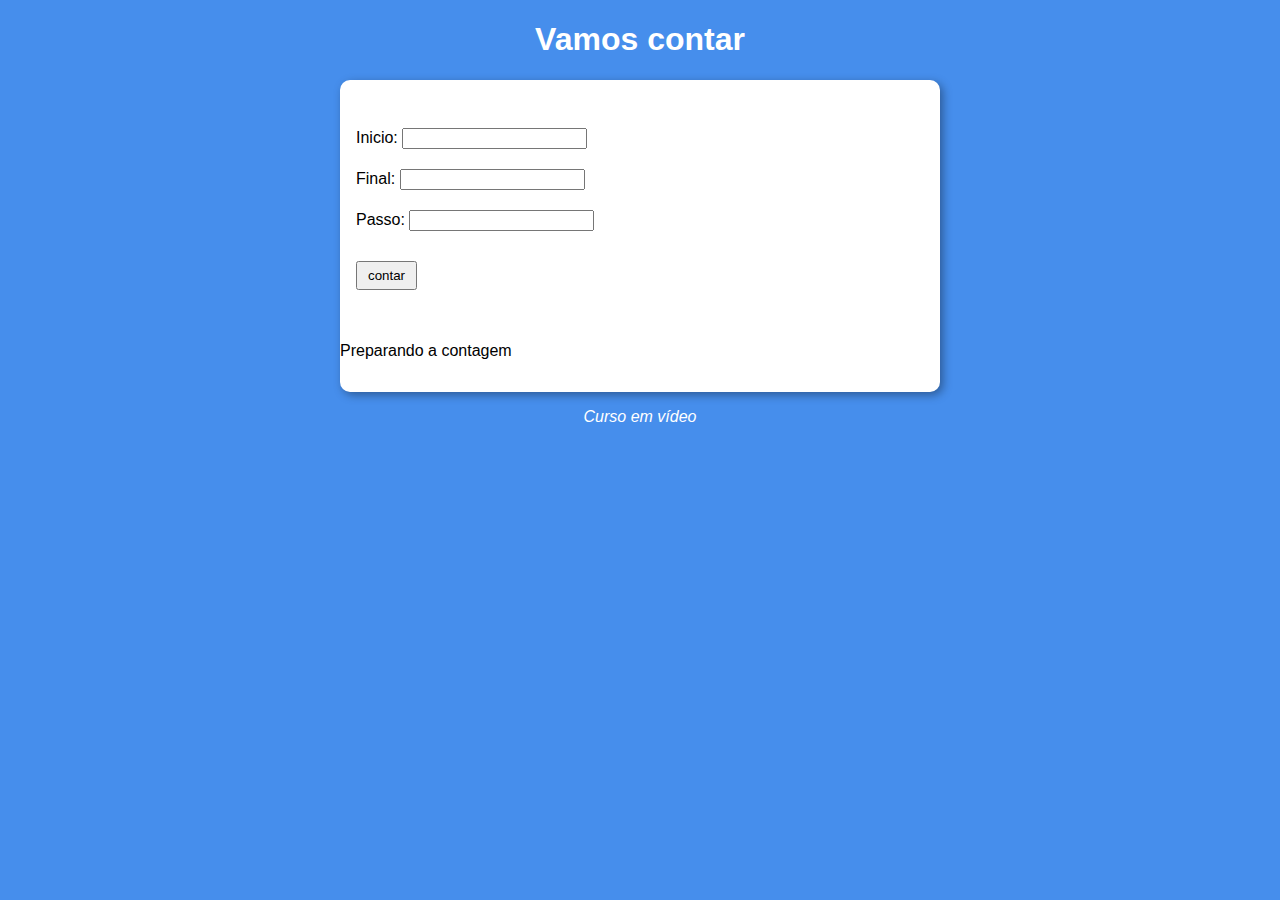
<file: EXERCICIO 1 - REPETIÇÕES/index.html>
<!DOCTYPE html>
<html lang="pt-br">
<head>
  <meta charset="UTF-8">
  <meta http-equiv="X-UA-Compatible" content="IE=edge">
  <meta name="viewport" content="width=device-width, initial-scale=1.0">
  <link rel="stylesheet" href="style.css"> 
  <title>Hora do Dia</title>
</head>
<body>
    <header>
      <h1>Vamos contar</h1>
    </header>

    <section>
      <div class="formulario">
        <label for="num1">Inicio:</label>
        <input type="number" id="inicio" required><br>
        <label for="num2">Final:</label>
        <input type="number" id="fim" required><br>
        <label for="passo">Passo:</label>
        <input type="number" id="passo" required><br>
        <input type="button" id="contar" value="contar" onclick="contador()">
      </div>
      <div id="resultado">Preparando a contagem
      </div>
      
    </section>

    <footer>
      <p><copy>Curso em vídeo</copy></p>
    </footer>

    <script src="script.js"></script>
</body>
</html>
</file>
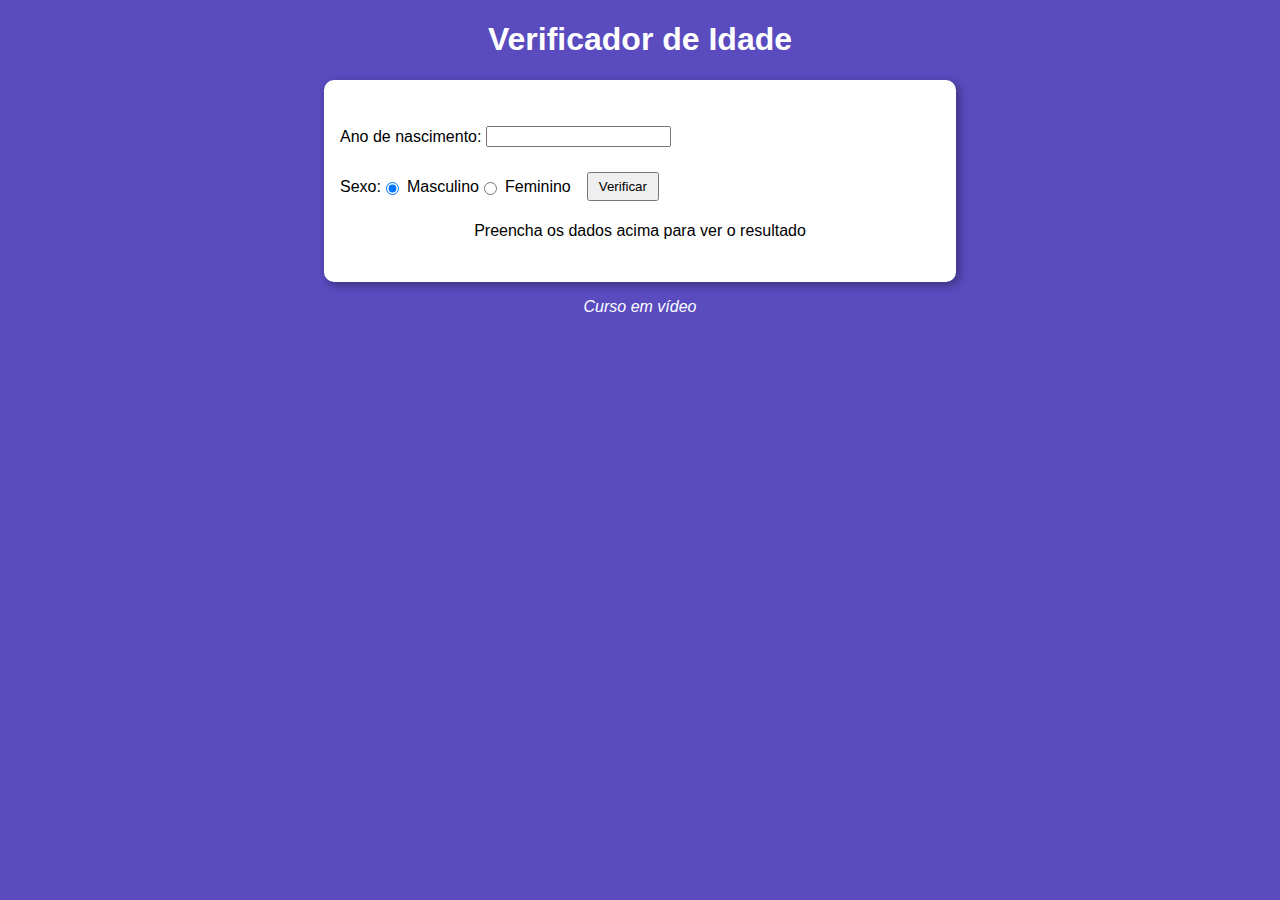
<file: EXERCICIO 2 - CONDIÇÃO/index.html>
<!DOCTYPE html>
<html lang="pt-br">
<head>
  <meta charset="UTF-8">
  <meta http-equiv="X-UA-Compatible" content="IE=edge">
  <meta name="viewport" content="width=device-width, initial-scale=1.0">
  <link rel="stylesheet" href="style.css"> 
  <title>Verificar idade</title>
</head>
<body>
    <header>
      <h1>Verificador de Idade</h1>
    </header>

    <section>
      <div>
        <form class="input_ano">
          <p>Ano de nascimento: </p>
          <input type="number" id="txtano" name="ano">
        </form> 
        <form class="input_sexo">
          <p>Sexo: </p>
          <input type="radio" id="masc" name="radsex" checked> 
          <label for="masc">Masculino</label>
          <input type="radio" id="femi" name="radsex">
          <label for="femi">Feminino</label>
          <input type="button" value="Verificar" id="button" onclick="verificar()">
          </form>
      </div>
      <div id="resultado">Preencha os dados acima para ver o resultado

      </div>
    </section>


    <footer>
      <p><copy>Curso em vídeo</copy></p>
    </footer>

    <script src="script.js"></script>
</body>
</html>
</file>
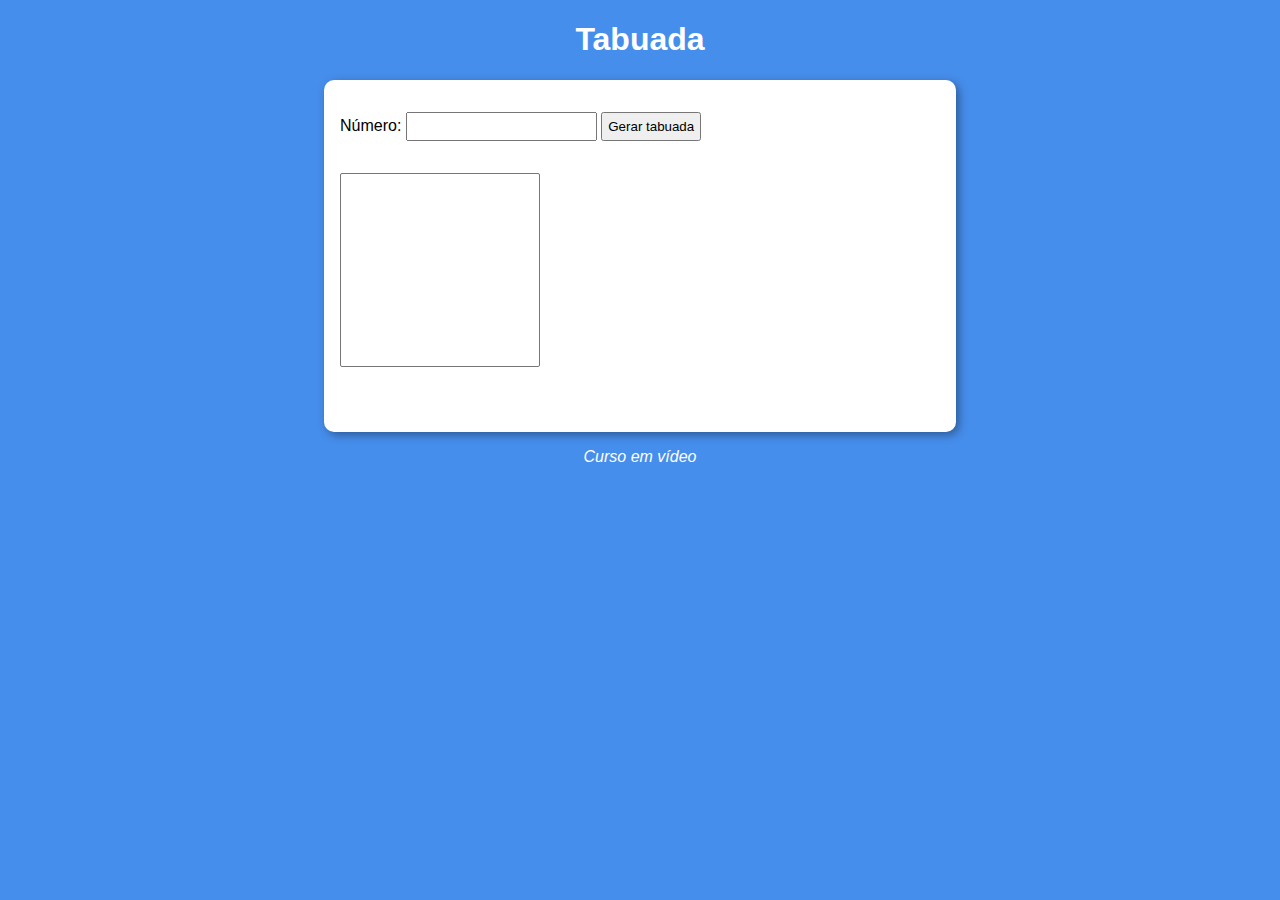
<file: EXERCICIO 2 - REPETIÇÃO/index.html>
<!DOCTYPE html>
<html lang="pt-br">
<head>
  <meta charset="UTF-8">
  <meta http-equiv="X-UA-Compatible" content="IE=edge">
  <meta name="viewport" content="width=device-width, initial-scale=1.0">
  <link rel="stylesheet" href="style.css"> 
  <title>Hora do Dia</title>
</head>
<body>
    <header>
      <h1>Tabuada</h1>
    </header>

    <section>
      <div id="formulario">
          <label for="number">Número: </label>
          <input type="number" id="numero">
          <input type="button" value="Gerar tabuada" onclick="tabuada()" id="botao">
      </div>
      <div id="tabuada">
        <select name="tabuada" id="lista" size="10">
        </select>

      </div>
    </section>

    <footer>
      <p><copy>Curso em vídeo</copy></p>
    </footer>

    <script src="script.js"></script>
</body>
</html>
</file>
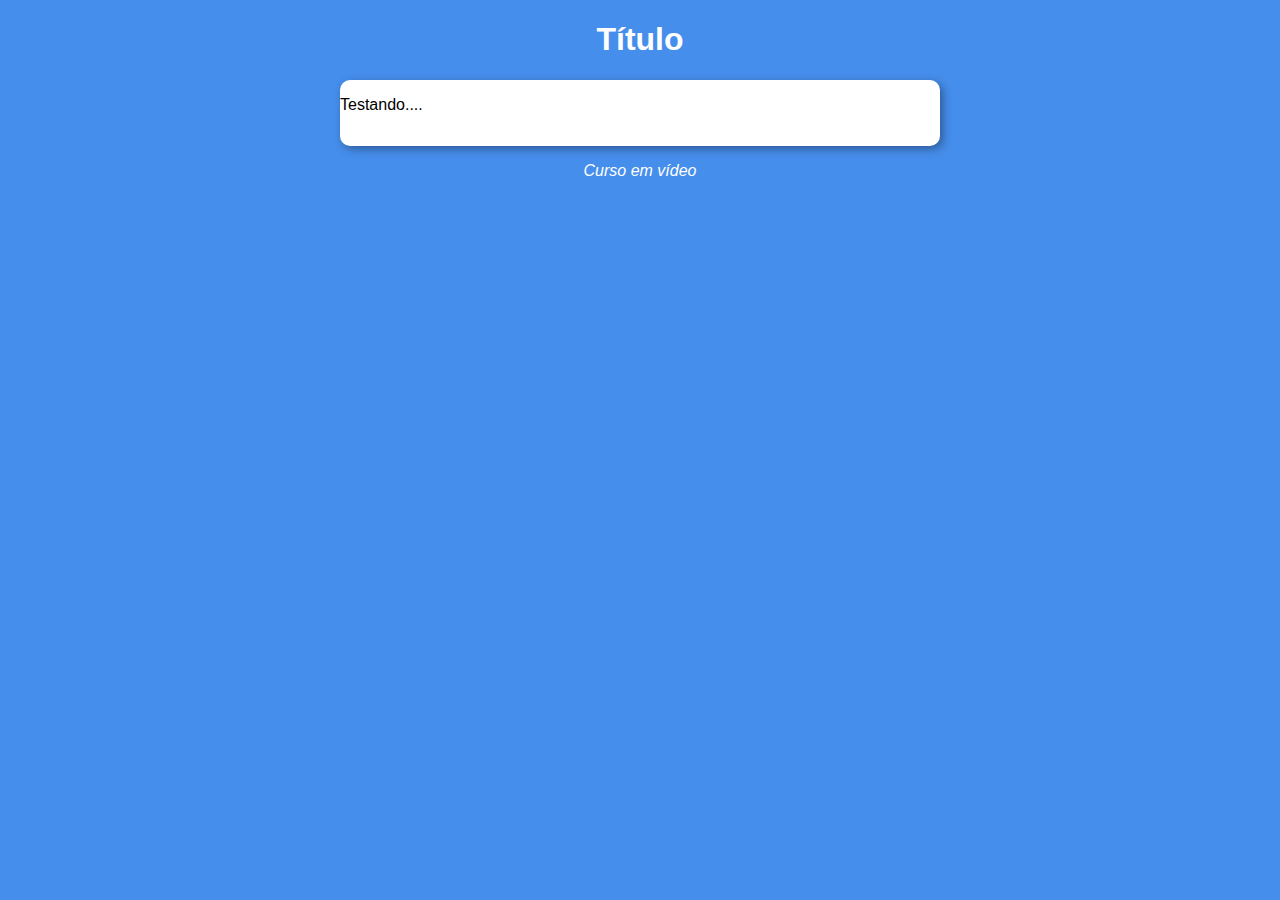
<file: modelo/index.html>
<!DOCTYPE html>
<html lang="pt-br">
<head>
  <meta charset="UTF-8">
  <meta http-equiv="X-UA-Compatible" content="IE=edge">
  <meta name="viewport" content="width=device-width, initial-scale=1.0">
  <link rel="stylesheet" href="style.css"> 
  <title>Hora do Dia</title>
</head>
<body>
    <header>
      <h1>Título</h1>
    </header>

    <section>
      <div>
        Testando....
      </div>
      <div></div>
    </section>

    <footer>
      <p><copy>Curso em vídeo</copy></p>
    </footer>

    <script src="script.js"></script>
</body>
</html>
</file>
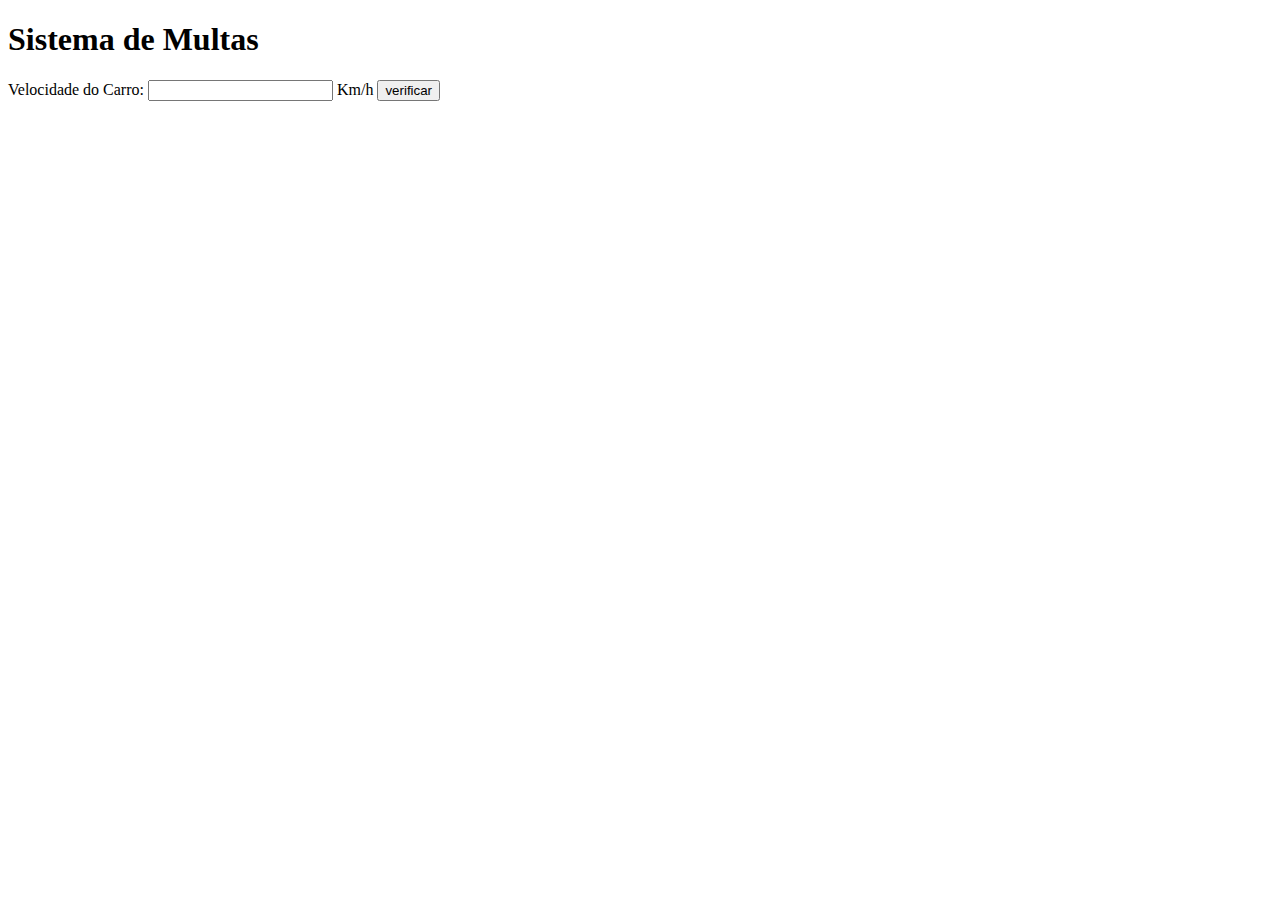
<file: Aula 11 - Condição 1/ex003.html>
<!DOCTYPE html>
<html lang="pt-br">
<head>
  <meta charset="UTF-8">
  <meta http-equiv="X-UA-Compatible" content="IE=edge">
  <meta name="viewport" content="width=device-width, initial-scale=1.0">
  <title>Document</title>
</head>
<body>
    <h1>Sistema de Multas</h1>
    Velocidade do Carro: <input type="number" name="txtvel" id="txtvel"> Km/h
    <input type="button" value="verificar" onclick="calcular()">
    <div id="resultado"></div>

    <script>

      function calcular() {
        var txtv = document.getElementById('txtvel');
        var resultado = document.querySelector('div#resultado');
        var velocidade = Number(txtv.value);
        resultado.innerHTML = `<p>Sua velocidade atual é de <strong>${velocidade}Km/h</strong></p>`;

        if (velocidade > 60) {
          resultado.innerHTML += `Você está <strong>MULTADO!</strong>`;
        } else {
          resultado.innerHTML += `Sem multas, o trânsito precisa de mais pessoas como você!`;
        }

        resultado.innerHTML += `<p>Dirija sempre com o cinto de segurança</p>`;
      }



    </script>
</body>
</html>
</file>
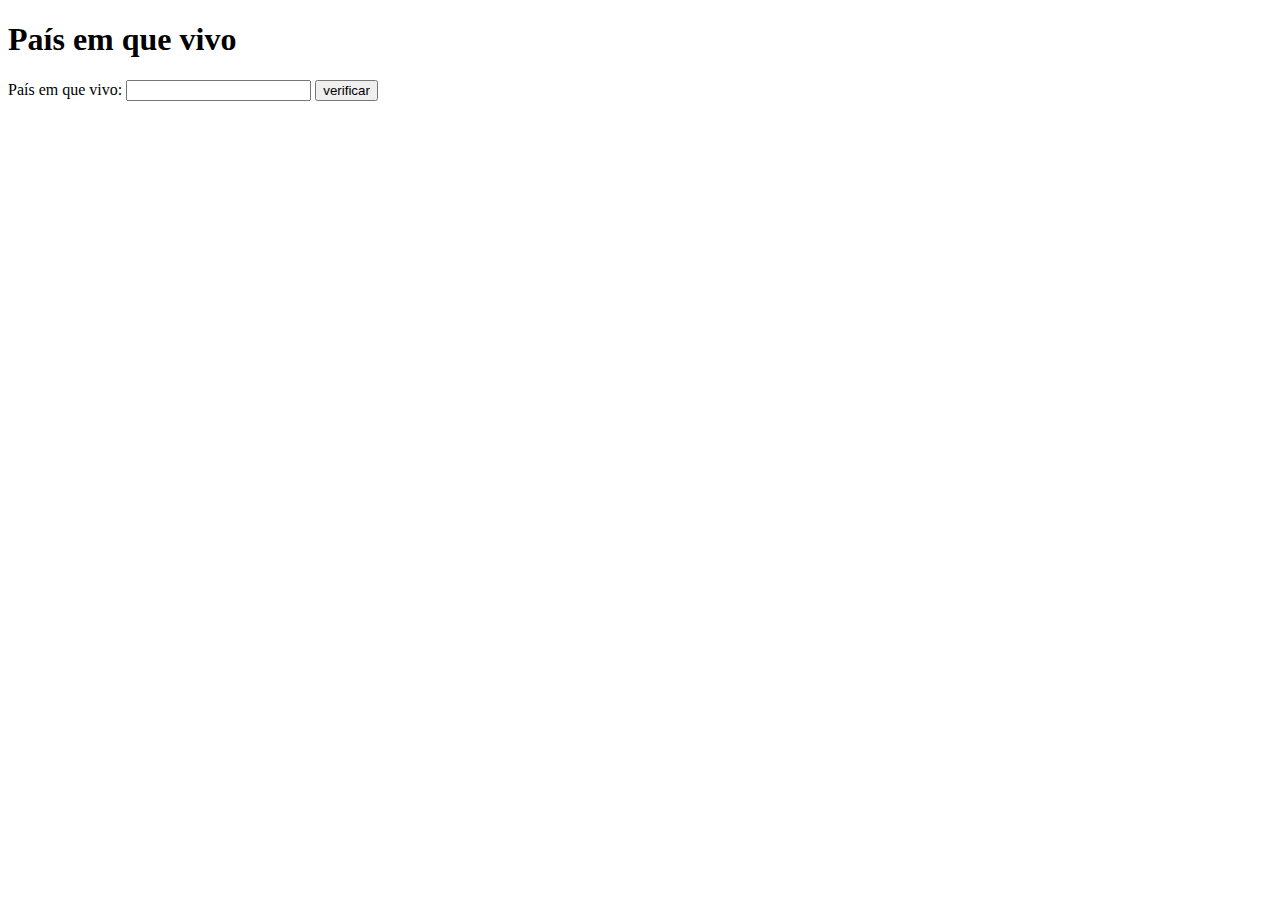
<file: Aula 11 - Condição 1/ex004.html>
<!DOCTYPE html>
<html lang="pt-br">
<head>
  <meta charset="UTF-8">
  <meta http-equiv="X-UA-Compatible" content="IE=edge">
  <meta name="viewport" content="width=device-width, initial-scale=1.0">
  <title>Document</title>
</head>
<body>
  <h1>País em que vivo</h1>
  País em que vivo: <input type="text" name="country" id="country">
  <input type="button" value="verificar" onclick="verificarPaís()"><br><br>

  <div id="mensagem"></div>

  <script>

    function verificarPaís() {
      var meuPais = window.document.getElementById('country');
      var mensagem = window.document.getElementById('mensagem');
      var resposta = meuPais.value;

      mensagem.innerHTML = `Você mora no ${resposta}`;

      if (resposta == 'Brasil') {
        mensagem.innerHTML += `<p><strong>Arruma um jeito de se mudar dessa merda, irmão!</strong></p>`
        mensagem.style.color = "green";
      } else {
          mensagem.innerHTML += `<p>Curta a vida e os preços justos!</p>`
        }
      }


  </script>
  
</body>
</html>
</file>
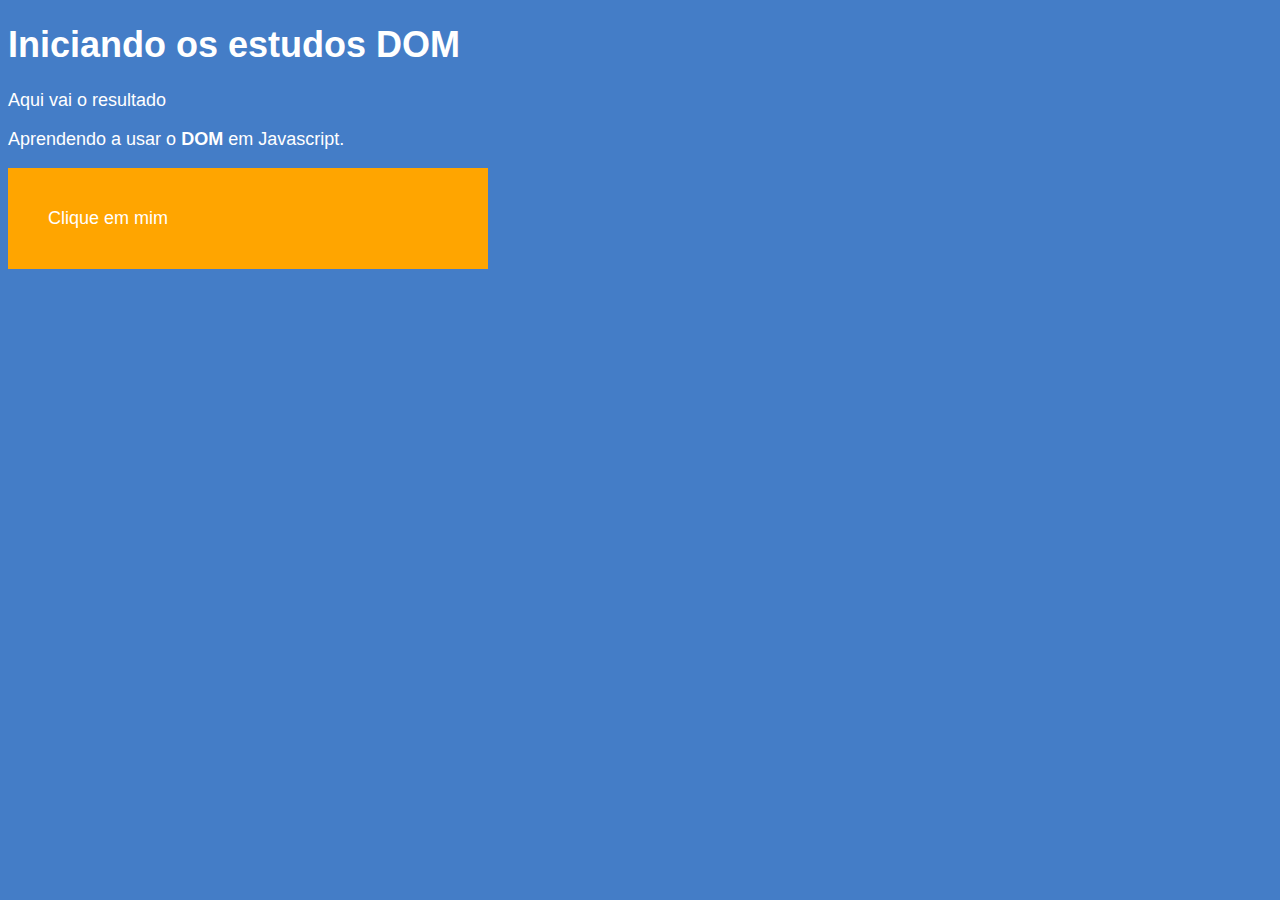
<file: Aula 9 e 10 DOM/01/aula01.html>
<!DOCTYPE html>
<html lang="pt-br">
<head>
  <meta charset="UTF-8">
  <meta http-equiv="X-UA-Compatible" content="IE=edge">
  <meta name="viewport" content="width=device-width, initial-scale=1.0">
  <title>DOM</title>
  <style>

    body {
      background: rgb(68,125,199);
      color: white;
      font-size: 1.125em;
      font-family: Arial, Helvetica, sans-serif;
    }
  </style>
</head>
<body>
  <h1>Iniciando os estudos DOM</h1>
  <p>Aqui vai o resultado</p>
  <p>Aprendendo a usar o <strong>DOM</strong> em Javascript.</p>
  <div id="msg">Clique em mim</div>


  <script>
      var corpo = window.document.body;
      var p1 = window.document.getElementsByTagName('p')[0]; // seleciona o primeiro p
      //window.document.write('Está escrito assim: ' + p1.innerText); // exibe texto dentro do primeiro páragrafo.
      //p1.style.color ="red"; // deixa o primeiro p com cor vermelha
      //window.document.write(p1.innerHTML);

    // COMENTÁRIO 2 


      /* por ID var d = window.document.getElementById('msg'); // seleciona por ID
      d.style.background ='green';  // define cor de fundo da div
      d.innerText = 'Aguardando...'// ou window.document.getElementsById('msg').innerText = 'Aguardando...' */

      /* por NAME var d = window.document.getElementsByName('msg')[0];
      d.innerText = 'Olá';  */

      var d = window.document.querySelector('div#msg') // quando for id uso #nome da classe e quando for classe uso .nomedaclasse

      d.style.color ='white'
      d.style.background =' orange';
      d.style.padding ='40px'
      d.style.width = '400px'
    


  </script>
</body>
</html>
</file>
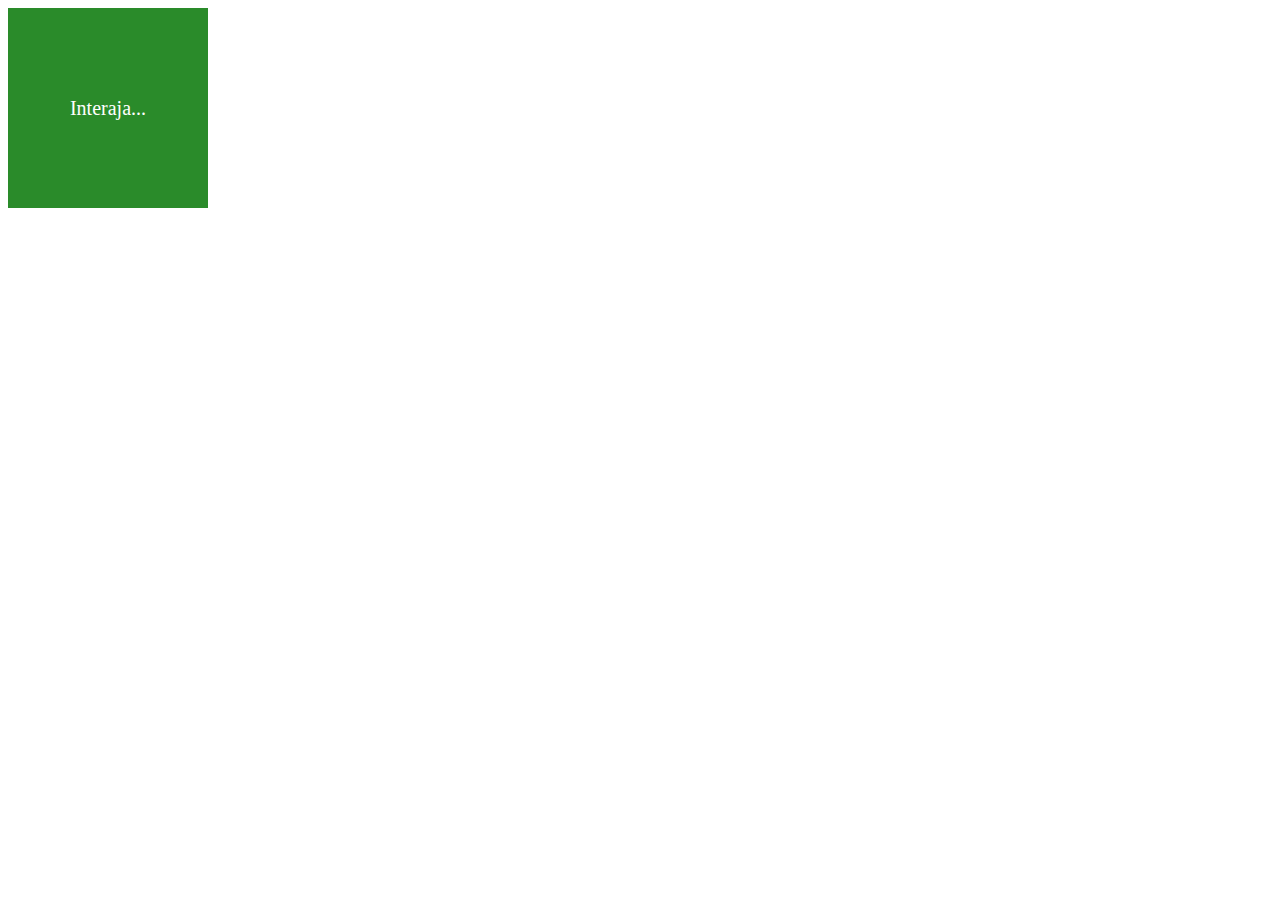
<file: Aula 9 e 10 DOM/02/aula02.html>
<!DOCTYPE html>
<html lang="pt-br">
<head>
  <meta charset="UTF-8">
  <meta http-equiv="X-UA-Compatible" content="IE=edge">
  <meta name="viewport" content="width=device-width, initial-scale=1.0">
  <title>Eventos DOM</title>
  <style>
    div#area {
      background: rgb(42, 139, 42);
      color: white; 
      width: 200px;
      height: 200px;
      line-height: 200px;
      text-align: center;
      font-size: 20px;
    }
  </style>
</head>
<body>
  <div id="area" onclick="clicar()" onmouseenter="entrar()" onmouseout="sair()">
      Interaja...
  </div>

  <script>
    var area = window.document.getElementById('area'); // escopo global serve para todas as functions, se for dentro não serve para as outras function

      function clicar(){
            //só executa quando chamar o clicar
            area.innerText ='clicou!';
            area.style.background = "red";
      }

      function entrar () {
          area.innerText='Entrou'
      }

      function sair() {
        area.innerText='Saiu'; 
        area.style.background = "#2A8B2A";
      }


  </script>
</body>
</html>
</file>
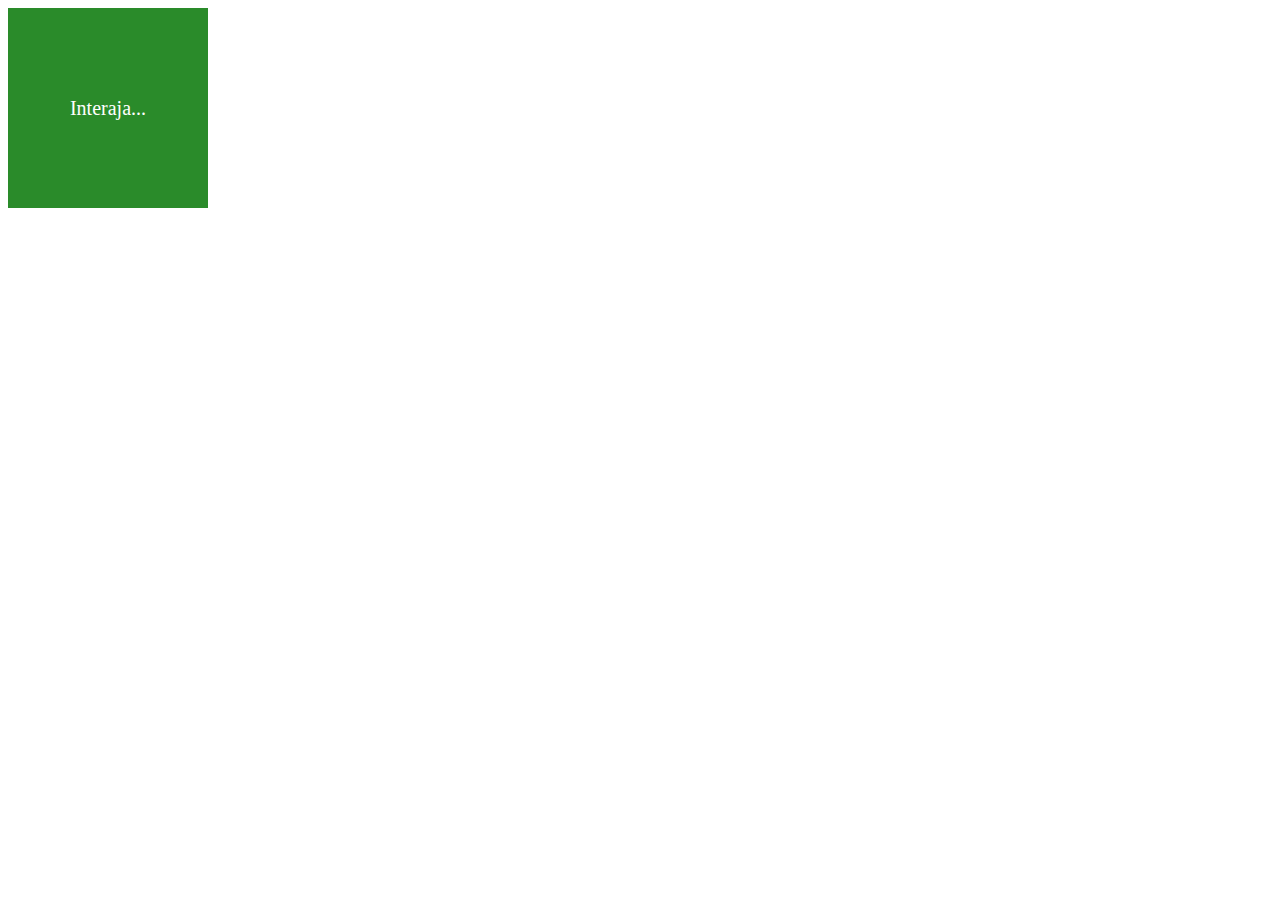
<file: Aula 9 e 10 DOM/02/aula02_02.html>
<!DOCTYPE html>
<html lang="pt-br">
<head>
  <meta charset="UTF-8">
  <meta http-equiv="X-UA-Compatible" content="IE=edge">
  <meta name="viewport" content="width=device-width, initial-scale=1.0">
  <title>Eventos DOM</title>
  <style>
    div#area {
      background: rgb(42, 139, 42);
      color: white; 
      width: 200px;
      height: 200px;
      line-height: 200px;
      text-align: center;
      font-size: 20px;
    }
  </style>
</head>
<body>
  <div id="area">
      Interaja...
  </div>

  <script>
    var area = window.document.getElementById('area'); // escopo global serve para todas as functions, se for dentro não serve para as outras function

    // escuta os eventos criado no javascript
    area.addEventListener('click', clicar);
    area.addEventListener('mouseenter', entrar)
    area.addEventListener('mouseout', sair)

    // escuta os eventos criado no javascript

    //função de eventos

      function clicar(){
            //só executa quando chamar o clicar
            area.innerText ='Clicou!';
            area.style.background = "red";
      }

      function entrar () {
          area.innerText='Entrou'
      }

      function sair() {
        area.innerText='Saiu'; 
        area.style.background = "#2A8B2A";
      }


  </script>
</body>
</file>
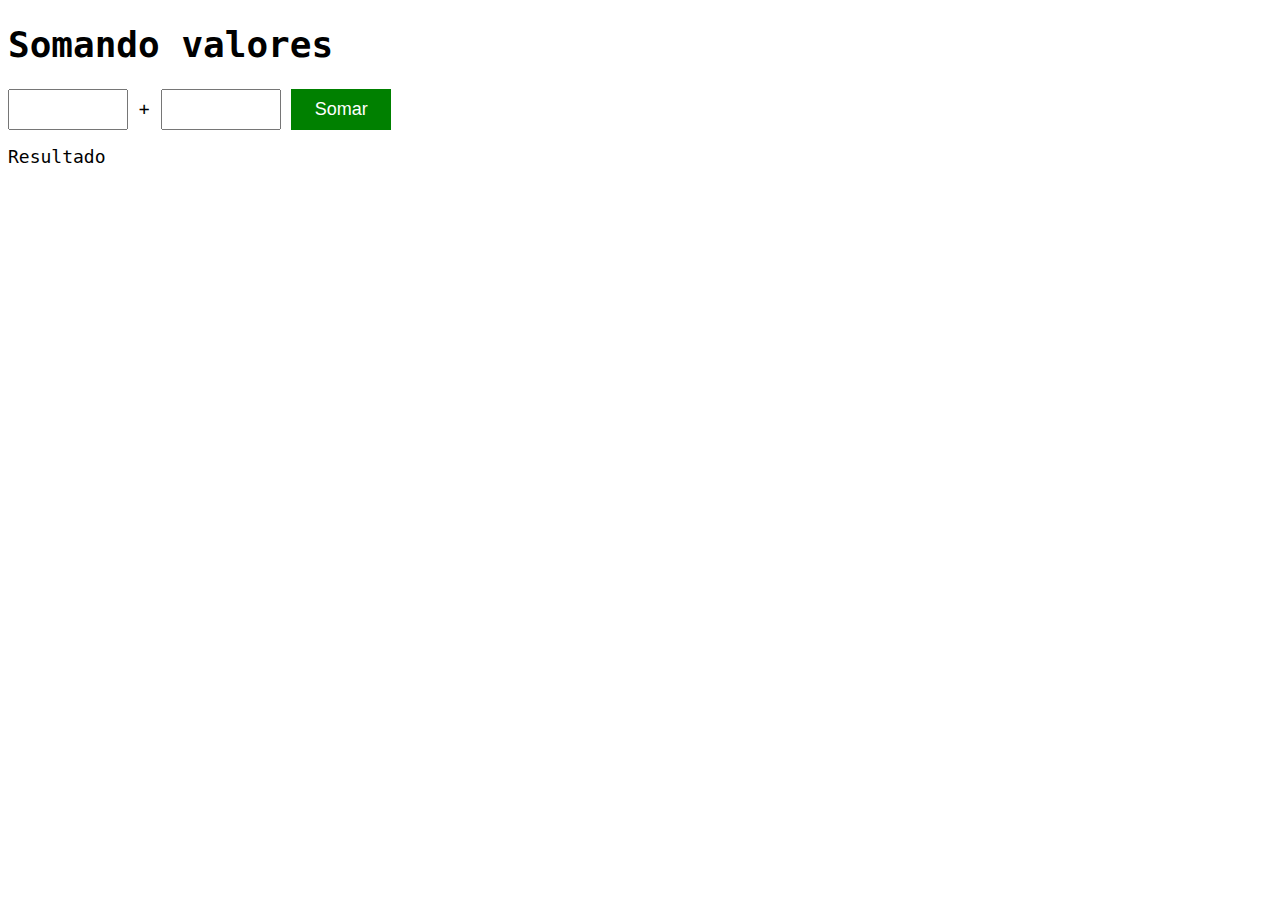
<file: Aula 9 e 10 DOM/02/aula02_03.html>
<!DOCTYPE html>
<html lang="pt-br">
<head>
  <meta charset="UTF-8">
  <meta http-equiv="X-UA-Compatible" content="IE=edge">
  <meta name="viewport" content="width=device-width, initial-scale=1.0">
  <title>SOMADO</title>
  <style>
      body{
        font-size: 18px;
        font-family: monospace, sans-serif;
      }

      input {
        font-size: 18px;
        width: 100px;
        padding: 8px;
      }

      input:nth-child(4) {
        background: green;
        padding: 10px;
        border: none;
        outline: none;
        color: white;
      }

      #resultado {
        padding-top: 16px;
      }


  </style>
</head>
<body>
    <h1>Somando valores</h1>
    <input type="number" name="txtn1" id="txtn1"> +
    <input type="number" name="txtn2" id="txtn2">
    <input type="button" value="Somar" onclick="somar()">
    <div id="resultado">Resultado</div>

  <script>
    function somar() {
      var tn1 = window.document.getElementById('txtn1'); // seleciona por id que no caso é o txtn1
      var tn2 = window.document.querySelector('input#txtn2') // seleciona o input > id txtn2
      var resultado =  window.document.getElementById('resultado');

      var n1 = Number(tn1.value); // força valor em numero e pede o valor numero 1
      var n2 = Number(tn2.value); // "" pede valor numero 2 
      var soma = n1 + n2; // SOMATÓRIO DOS VALORES

      resultado.innerHTML =  `A soma entre ${n1} e ${n2} é igual a <strong>${soma}</strong>`; //  TEMPLATE STRING
    }

  </script>
</body>
</html>
</file>
<file: EXERCICIO 1 - REPETIÇÕES/style.css>
body {
  background: rgba(70, 142, 236);
  font-size: 1em;
  font-family: Arial, Helvetica, sans-serif;
}

header {
  color: #fff;
  text-align: center;
}

section {
  background: #fff;
  border-radius: 10px;
  padding: 16px 0 32px 0;
  width: 600px;
  margin: 0 auto;
  box-shadow: 3px 3px 10px rgba(0, 0, 0, 0.363);
}

footer {
  color: #fff;
  text-align: center;
  font-style: italic;
}

.formulario {
  padding: 32px 16px;
}

.formulario input {
  margin-bottom: 20px;
}

#contar {
  margin-top: 10px;
  padding: 5px 10px;
}
</file>
<file: EXERCICIO 2 - CONDIÇÃO/style.css>
body {
  background: #5a4bbf;
  font-size: 1em;
  font-family: Arial, Helvetica, sans-serif;
  color: #000;
}

header {
  color: #fff;
  text-align: center;
}

section {
  background: #fff;
  border-radius: 10px;
  padding: 32px 16px 32px 16px;
  width: 600px;
  margin: 0 auto;
  box-shadow: 3px 3px 10px rgba(0, 0, 0, 0.363);
}

footer {
  color: #fff;
  text-align: center;
  font-style: italic;
}

.input_sexo {
  display: flex;
  flex-wrap: wrap;
  align-items: center;
}
.input_sexo label {
  padding-left: 5px;
}

#button {
  margin-left: 16px;
  padding: 5px 10px;
}

.input_ano {
  display: flex;
  align-items: center;
}

.input_ano input {
  margin-left: 5px;
}

#resultado {
  padding: 10px;
  display: flex;
  flex-direction: column;
  justify-content: center;
  align-items: center;
}

#foto {
  padding: 16px 0;
  width: 250px;
}
</file>
<file: EXERCICIO 2 - REPETIÇÃO/style.css>
body {
  background: rgba(70, 142, 236);
  font-size: 1em;
  font-family: Arial, Helvetica, sans-serif;
}

header {
  color: #fff;
  text-align: center;
}

section {
  background: #fff;
  border-radius: 10px;
  padding: 32px 16px 32px 16px;
  width: 600px;
  margin: 0 auto;
  box-shadow: 3px 3px 10px rgba(0, 0, 0, 0.363);
}

footer {
  color: #fff;
  text-align: center;
  font-style: italic;
}

#tabuada {
  margin: 32px 0;
}
#tabuada select {
  width: 200px;
  padding: 16px;
}

#formulario input {
  padding: 5px;
}
</file>
<file: modelo/style.css>
body {
  background: rgba(70, 142, 236);
  font-size: 1em;
  font-family: Arial, Helvetica, sans-serif;
}

header {
  color: #fff;
  text-align: center;
}

section {
  background: #fff;
  border-radius: 10px;
  padding: 16px 0 32px 0;
  width: 600px;
  margin: 0 auto;
  box-shadow: 3px 3px 10px rgba(0, 0, 0, 0.363);
}

footer {
  color: #fff;
  text-align: center;
  font-style: italic;
}
</file>
